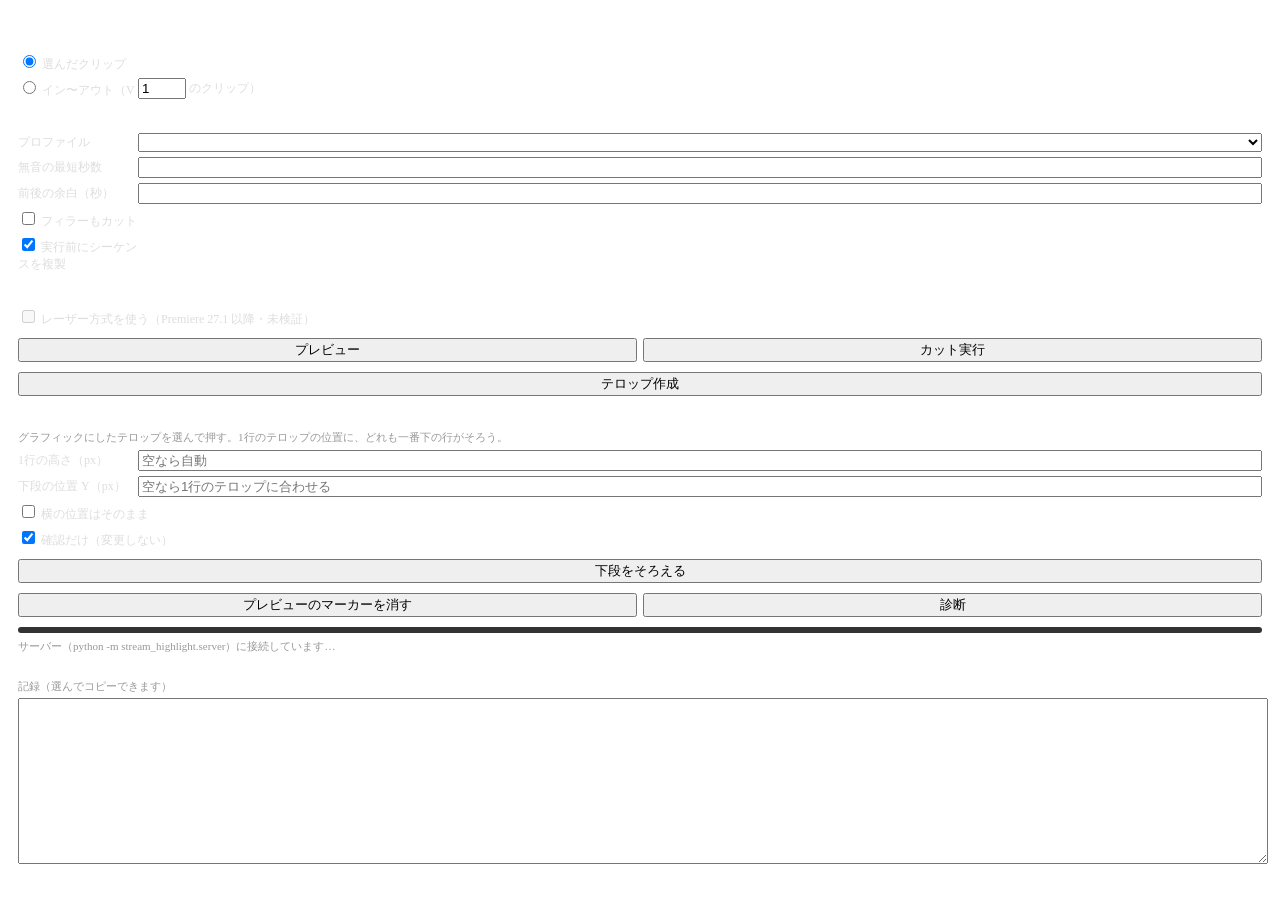
<file: stream_highlight/premiere_panel/index.html>
<!DOCTYPE html>
<html>
<head>
  <meta charset="utf-8">
  <style>
    body { color: #ddd; font-size: 12px; padding: 10px; }
    h2 { font-size: 13px; margin: 10px 0 6px; color: #fff; }
    .row { display: flex; align-items: center; margin: 5px 0; }
    .row label { flex: 0 0 120px; }
    .row input[type=number], .row select { flex: 1; }
    .buttons { display: flex; margin-top: 10px; }
    .buttons button { flex: 1; margin-right: 6px; }
    .buttons button:last-child { margin-right: 0; }
    #bar { height: 6px; background: #333; border-radius: 3px; margin-top: 10px; }
    #barFill { height: 6px; width: 0; background: #2d8ceb; border-radius: 3px; }
    #status { margin-top: 6px; min-height: 32px; }
    #log { width: 100%; height: 160px; margin-top: 4px; color: #ccc; font-size: 11px; }
    .error { color: #ff7b72; }
    .hint { color: #999; font-size: 11px; }
  </style>
</head>
<body>
  <h2>対象</h2>
  <div class="row">
    <label><input type="radio" name="target" id="targetSelection" checked> 選んだクリップ</label>
  </div>
  <div class="row">
    <label><input type="radio" name="target" id="targetRange"> イン〜アウト（V</label>
    <input type="number" id="rangeTrack" value="1" min="1" max="99" style="width:40px; flex:0 0 40px">
    <span>&nbsp;のクリップ）</span>
  </div>

  <h2>設定</h2>
  <div class="row"><label>プロファイル</label><select id="profile"></select></div>
  <div class="row"><label>無音の最短秒数</label><input type="number" id="gapCut" step="0.05" min="0.1" max="10"></div>
  <div class="row"><label>前後の余白（秒）</label><input type="number" id="pad" step="0.01" min="0" max="1"></div>
  <div class="row"><label><input type="checkbox" id="fillers"> フィラーもカット</label></div>
  <div class="row"><label><input type="checkbox" id="backup" checked> 実行前にシーケンスを複製</label></div>

  <h2>カットの方式</h2>
  <div class="row"><label style="flex:1"><input type="checkbox" id="useRazor" disabled> レーザー方式を使う（Premiere 27.1 以降・未検証）</label></div>
  <div id="strategy" class="hint"></div>

  <div class="buttons">
    <button id="previewBtn">プレビュー</button>
    <button id="cutBtn" uxp-variant="cta">カット実行</button>
  </div>
  <div class="buttons">
    <button id="captionBtn">テロップ作成</button>
  </div>

  <h2>テロップの下段をそろえる</h2>
  <div class="hint">グラフィックにしたテロップを選んで押す。1行のテロップの位置に、どれも一番下の行がそろう。</div>
  <div class="row"><label>1行の高さ（px）</label><input type="number" id="lineHeight" step="1" min="1" max="1000" placeholder="空なら自動"></div>
  <div class="row"><label>下段の位置 Y（px）</label><input type="number" id="baseY" step="1" min="1" max="10000" placeholder="空なら1行のテロップに合わせる"></div>
  <div class="row"><label style="flex:1"><input type="checkbox" id="keepX"> 横の位置はそのまま</label></div>
  <div class="row"><label style="flex:1"><input type="checkbox" id="alignDryRun" checked> 確認だけ（変更しない）</label></div>
  <div class="buttons">
    <button id="alignBtn">下段をそろえる</button>
  </div>
  <div class="buttons">
    <button id="clearBtn">プレビューのマーカーを消す</button>
    <button id="diagnoseBtn">診断</button>
  </div>

  <div id="bar"><div id="barFill"></div></div>
  <div id="status" class="hint">サーバー（python -m stream_highlight.server）に接続しています…</div>
  <div class="hint" style="margin-top:8px">記録（選んでコピーできます）</div>
  <textarea id="log" readonly></textarea>

  <script src="main.js"></script>
</body>
</html>
</file>
